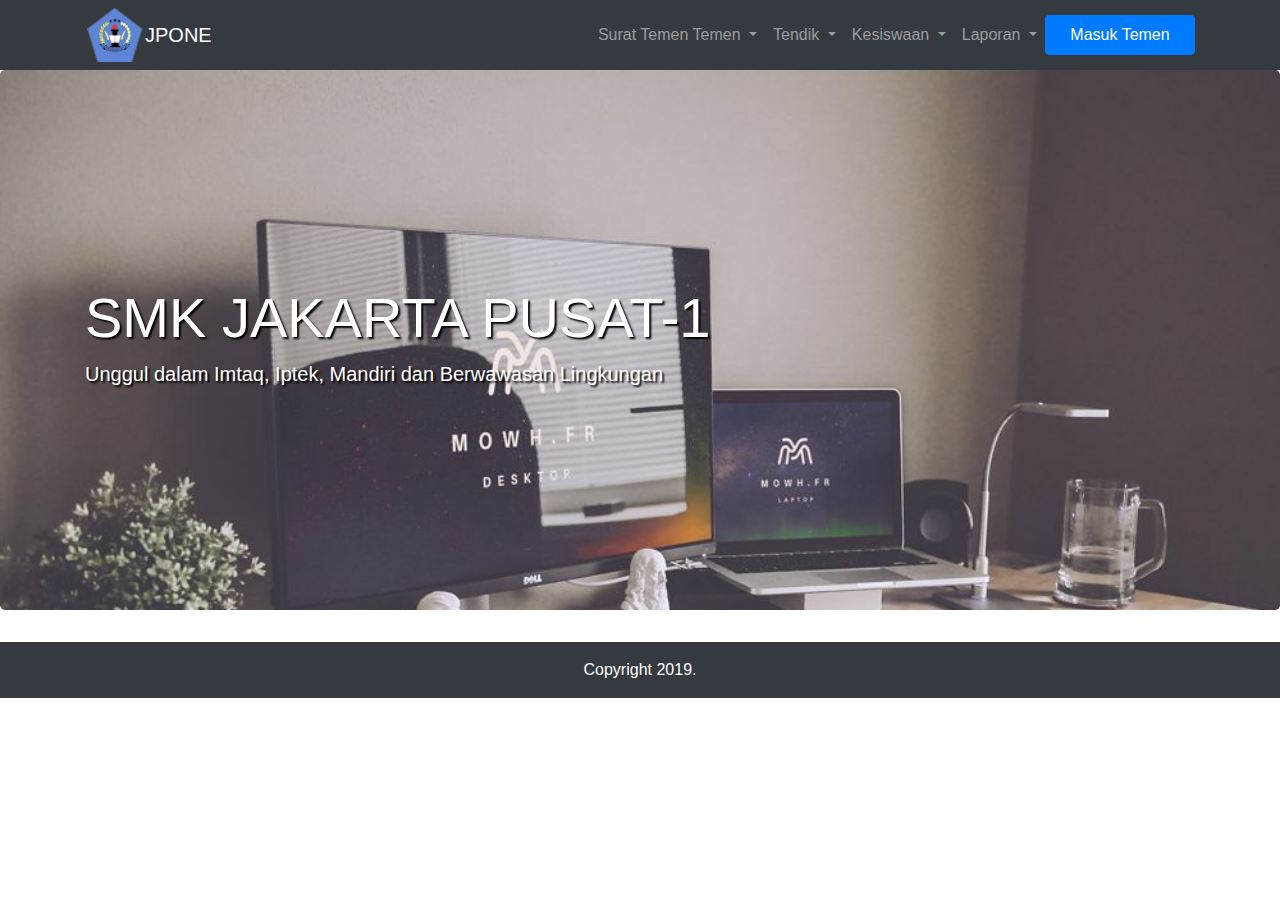
<file: index.html>
<!doctype html>
<html lang="en">
  
  <head>
  </head>
    <!-- Required meta tags -->
    <meta charset="utf-8">
    <meta name="viewport" content="width=device-width, initial-scale=1, shrink-to-fit=no">
    
    <!--ini css kawan-->
    <link rel="stylesheet" href="./style.css">
    
  <!-- Bootstrap CSS -->
  <link rel="stylesheet" href="https://stackpath.bootstrapcdn.com/bootstrap/4.3.1/css/bootstrap.min.css"
    integrity="sha384-ggOyR0iXCbMQv3Xipma34MD+dH/1fQ784/j6cY/iJTQUOhcWr7x9JvoRxT2MZw1T" crossorigin="anonymous">


  <title>SMK JAKARTA PUSAT 1</title>

<body>

  <!-- ini awal navbar loh temen temen -->
  <nav class="navbar navbar-expand-lg navbar-dark bg-dark">
    <div class="container">
      <img src="jpone.png" width="60" alt="">
      <a class="navbar-brand" href="#">JPONE </a>
      <button class="navbar-toggler" type="button" data-toggle="collapse" data-target="#navbarNavDropdown" aria-controls="navbarNavDropdown" aria-expanded="false" aria-label="Toggle navigation">
        <span class="navbar-toggler-icon"></span>
      </button>
      <div class="collapse navbar-collapse" id="navbarNavDropdown">
        <ul class="navbar-nav ml-auto">
            <li class="nav-item dropdown">
                <a class="nav-link dropdown-toggle" href="#" id="navbarDropdownMenuLink" role="button" data-toggle="dropdown" aria-haspopup="true" aria-expanded="false">
                   Surat Temen Temen
                </a>
                <div class="dropdown-menu" aria-labelledby="navbarDropdownMenuLink">
                  <a class="dropdown-item" href="surat-masuk.html">Surat Masuk</a>
                  <a class="dropdown-item" href="surat-keluar.html">Surat Keluar</a>
                </div>
              </li>
              <li class="nav-item dropdown">
                  <a class="nav-link dropdown-toggle" href="#" id="navbarDropdownMenuLink" role="button" data-toggle="dropdown" aria-haspopup="true" aria-expanded="false">
                     Tendik
                  </a>
                  <div class="dropdown-menu" aria-labelledby="navbarDropdownMenuLink">
                    <a class="dropdown-item" href="#">Guru</a>
                    <a class="dropdown-item" href="#">Tata Usaha</a>
                  </div>
                </li>
                <li class="nav-item dropdown">
                    <a class="nav-link dropdown-toggle" href="#" id="navbarDropdownMenuLink" role="button" data-toggle="dropdown" aria-haspopup="true" aria-expanded="false">
                       Kesiswaan
                    </a>
                    <div class="dropdown-menu" aria-labelledby="navbarDropdownMenuLink">
                      <a class="dropdown-item" href="#">Data Siswa</a>
                      <a class="dropdown-item" href="#">Mutasi Masuk</a>
                      <a class="dropdown-item" href="#">Mutasi Keluar</a>
                    </div>
                  </li>
                  <li class="nav-item dropdown">
                      <a class="nav-link dropdown-toggle" href="#" id="navbarDropdownMenuLink" role="button" data-toggle="dropdown" aria-haspopup="true" aria-expanded="false">
                         Laporan
                      </a>
                      <div class="dropdown-menu" aria-labelledby="navbarDropdownMenuLink">
                        <a class="dropdown-item" href="#">Surat Masuk</a>
                        <a class="dropdown-item" href="#">Surat Keluar</a>
                      </div>
                    </li>
           <button type="button" class="btn btn-primary" style="width: 150px;">Masuk Temen</button>
          </li>
        </ul>
      </div>
      </div>  
    </nav>
  <!--ini jumbotron kawan-->
  <div class="jumbotron">
    <div class="container">
      <h1 class="display-4">SMK JAKARTA PUSAT-1</h1>
      <p class="lead">Unggul dalam Imtaq, Iptek, Mandiri dan Berwawasan Lingkungan</p>
    </div>
  </div>

  <!--footer-->
  <footer class="bg-dark text-white">
    <div class="container">
      <div class="row pt-3">
        <div class="col text-center">
          <p>Copyright 2019.</p>
        </div>
      </div>
    </div>
  </footer>
  <!-- ini akhir navbar temen temen -->

  <!-- Optional JavaScript -->
  <!-- jQuery first, then Popper.js, then Bootstrap JS -->
  <script src="https://code.jquery.com/jquery-3.3.1.slim.min.js"
    integrity="sha384-q8i/X+965DzO0rT7abK41JStQIAqVgRVzpbzo5smXKp4YfRvH+8abtTE1Pi6jizo"
    crossorigin="anonymous"></script>
  <script src="https://cdnjs.cloudflare.com/ajax/libs/popper.js/1.14.7/umd/popper.min.js"
    integrity="sha384-UO2eT0CpHqdSJQ6hJty5KVphtPhzWj9WO1clHTMGa3JDZwrnQq4sF86dIHNDz0W1"
    crossorigin="anonymous"></script>
  <script src="https://stackpath.bootstrapcdn.com/bootstrap/4.3.1/js/bootstrap.min.js"
    integrity="sha384-JjSmVgyd0p3pXB1rRibZUAYoIIy6OrQ6VrjIEaFf/nJGzIxFDsf4x0xIM+B07jRM"
    crossorigin="anonymous"></script>
</body>

</html>
</file>
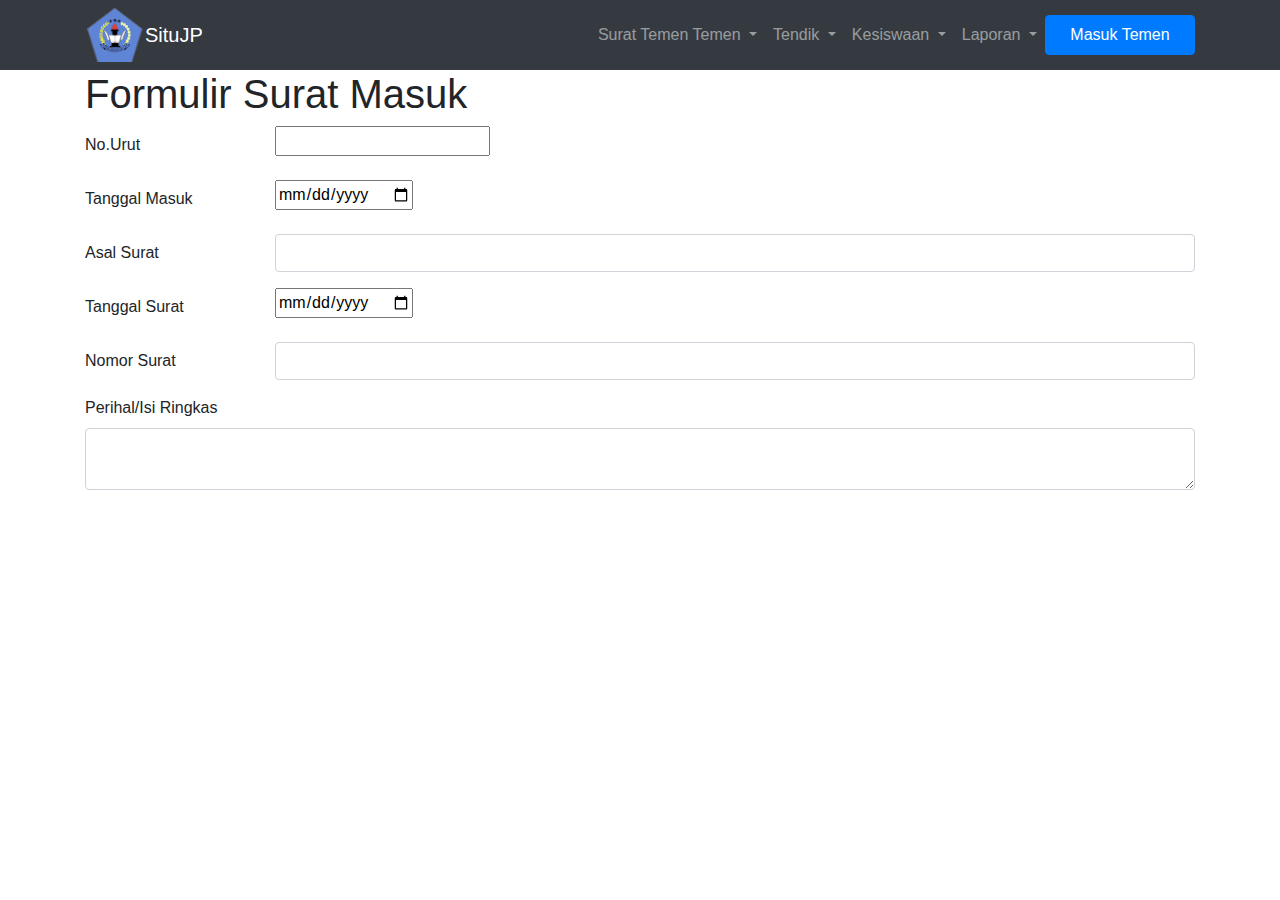
<file: surat-masuk.html>
<!doctype html>
<html lang="en">
  
  <head>
  </head>
    <!-- Required meta tags -->
    <meta charset="utf-8">
    <meta name="viewport" content="width=device-width, initial-scale=1, shrink-to-fit=no">
    
    <!--ini css kawan-->
    <link rel="stylesheet" href="./style.css">
    
  <!-- Bootstrap CSS -->
  <link rel="stylesheet" href="https://stackpath.bootstrapcdn.com/bootstrap/4.3.1/css/bootstrap.min.css"
    integrity="sha384-ggOyR0iXCbMQv3Xipma34MD+dH/1fQ784/j6cY/iJTQUOhcWr7x9JvoRxT2MZw1T" crossorigin="anonymous">


  <title>Hello, world!</title>

<body>

  <!-- ini awal navbar loh temen temen -->
  <nav class="navbar navbar-expand-lg navbar-dark bg-dark">
    <div class="container">
      <img src="jpone.png" width="60" alt="">
      <a class="navbar-brand" href="#">SituJP </a>
      <button class="navbar-toggler" type="button" data-toggle="collapse" data-target="#navbarNavDropdown" aria-controls="navbarNavDropdown" aria-expanded="false" aria-label="Toggle navigation">
        <span class="navbar-toggler-icon"></span>
      </button>
      <div class="collapse navbar-collapse" id="navbarNavDropdown">
        <ul class="navbar-nav ml-auto">
            <li class="nav-item dropdown">
                <a class="nav-link dropdown-toggle" href="#" id="navbarDropdownMenuLink" role="button" data-toggle="dropdown" aria-haspopup="true" aria-expanded="false">
                   Surat Temen Temen
                </a>
                <div class="dropdown-menu" aria-labelledby="navbarDropdownMenuLink">
                  <a class="dropdown-item" href="surat-masuk.html">Surat Masuk</a>
                  <a class="dropdown-item" href="#">Surat Keluar</a>
                </div>
              </li>
              <li class="nav-item dropdown">
                  <a class="nav-link dropdown-toggle" href="#" id="navbarDropdownMenuLink" role="button" data-toggle="dropdown" aria-haspopup="true" aria-expanded="false">
                     Tendik
                  </a>
                  <div class="dropdown-menu" aria-labelledby="navbarDropdownMenuLink">
                    <a class="dropdown-item" href="#">Guru</a>
                    <a class="dropdown-item" href="#">Tata Usaha</a>
                  </div>
                </li>
                <li class="nav-item dropdown">
                    <a class="nav-link dropdown-toggle" href="#" id="navbarDropdownMenuLink" role="button" data-toggle="dropdown" aria-haspopup="true" aria-expanded="false">
                       Kesiswaan
                    </a>
                    <div class="dropdown-menu" aria-labelledby="navbarDropdownMenuLink">
                      <a class="dropdown-item" href="#">Surat Masuk</a>
                      <a class="dropdown-item" href="#">Surat Keluar</a>
                    </div>
                  </li>
                  <li class="nav-item dropdown">
                      <a class="nav-link dropdown-toggle" href="#" id="navbarDropdownMenuLink" role="button" data-toggle="dropdown" aria-haspopup="true" aria-expanded="false">
                         Laporan
                      </a>
                      <div class="dropdown-menu" aria-labelledby="navbarDropdownMenuLink">
                        <a class="dropdown-item" href="#">Surat Masuk</a>
                        <a class="dropdown-item" href="#">Surat Keluar</a>
                      </div>
                    </li>
           <button type="button" class="btn btn-primary" style="width: 150px;">Masuk Temen</button>
          </li>
        </ul>
      </div>
      </div>  
    </nav>
    <div class="container">
      <h1>Formulir Surat Masuk</h1>
        <form>
            <div class="form-group row">
                <label class="col-sm-2 col-form-label">No.Urut</label>
                <div class="col-sm-10">
                  <input type="text" placeholder="">
                </div>
              </div>
            <div class="form-group row">
                <label class="col-sm-2 col-form-label">Tanggal Masuk</label>
                <div class="col-sm-10">
                  <input type="date" id="inputPassword" placeholder="">
                </div>
              </div>
              <div class="form-group row">
                  <label class="col-sm-2 col-form-label">Asal Surat</label>
                  <div class="col-sm-10">
                    <input type="text" class="form-control" id="inputPassword" placeholder="">
                  </div>
                </div>
                <div class="form-group row">
                    <label class="col-sm-2 col-form-label">Tanggal Surat</label>
                    <div class="col-sm-10">
                      <input type="date" id="inputPassword" placeholder="">
                    </div>
                  </div>
                  <div class="form-group row">
                      <label class="col-sm-2 col-form-label">Nomor Surat</label>
                      <div class="col-sm-10">
                        <input type="text" class="form-control" id="inputPassword" placeholder="">
                      </div>
                    </div>
                    <form class="was-validated">
                        <div class="mb-3">
                          <label for="validationTextarea">Perihal/Isi Ringkas</label>
                          <textarea class="form-control" placeholder="" required></textarea>
                        </div>
                      
                      
          </form>
      </div>
  <!-- ini akhir navbar temen temen -->

  <!-- Optional JavaScript -->
  <!-- jQuery first, then Popper.js, then Bootstrap JS -->
  <script src="https://code.jquery.com/jquery-3.3.1.slim.min.js"
    integrity="sha384-q8i/X+965DzO0rT7abK41JStQIAqVgRVzpbzo5smXKp4YfRvH+8abtTE1Pi6jizo"
    crossorigin="anonymous"></script>
  <script src="https://cdnjs.cloudflare.com/ajax/libs/popper.js/1.14.7/umd/popper.min.js"
    integrity="sha384-UO2eT0CpHqdSJQ6hJty5KVphtPhzWj9WO1clHTMGa3JDZwrnQq4sF86dIHNDz0W1"
    crossorigin="anonymous"></script>
  <script src="https://stackpath.bootstrapcdn.com/bootstrap/4.3.1/js/bootstrap.min.js"
    integrity="sha384-JjSmVgyd0p3pXB1rRibZUAYoIIy6OrQ6VrjIEaFf/nJGzIxFDsf4x0xIM+B07jRM"
    crossorigin="anonymous"></script>
</body>

</html>
</file>
<file: style.css>
/* jumbotron */
.jumbotron {
    background-image: url(./bgkantor.jpg);
    background-size: cover;
    height: 540px;
    color: white;
}

.jumbotron .display-4 {
    margin-top: 150px;
    font-weight: 700px;
    text-shadow: 2px 2px 2px rgba(0, 0, 0, 10);
}

.jumbotron .lead {
    font-weight: 400;
    text-shadow: 2px 2px 2px rgba(0, 0, 0, 10);
}
</file>
